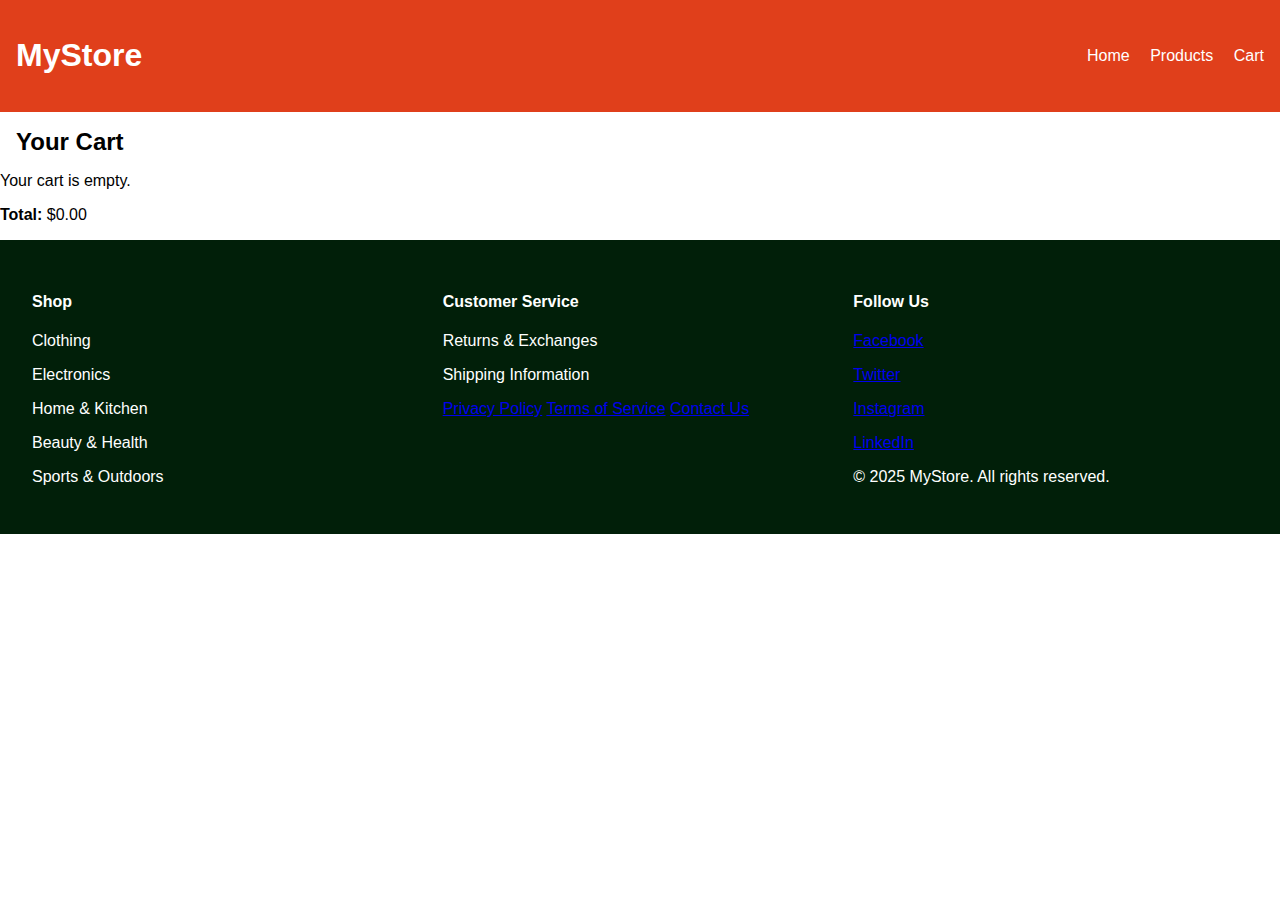
<file: ecommerce/cart.html>
<!DOCTYPE html>
<html lang="en">
<head>
  <meta charset="UTF-8">
  <title>Cart</title>
  <link rel="stylesheet" href="style.css" />
</head>
<body>
  <header>
    <h1><a href="index.html" style="color: white; text-decoration: none;">MyStore</a></h1>
    <nav>
      <a href="index.html">Home</a>
      <a href="products.html">Products</a>
      <a href="cart.html">Cart</a>
    
    </nav>
  </header>

  <main>
    <h2>Your Cart</h2>
    <div id="cart-items">
      <!-- Cart items will be dynamically populated by scripts.js -->
    </div>
    <p id="cart-total"><strong>Total:</strong> $0.00</p>
  </main>

  <footer>
    <div class="footer-section">
      <div>
      <h4>Shop</h4>
      <p>Clothing</p>
      <p>Electronics</p>
      <p>Home & Kitchen</p>
      <p>Beauty & Health</p>
      <p>Sports & Outdoors</p>
    </div>
    <div>
      <h4>Customer Service</h4>
      <p>Returns & Exchanges</p>
      <p>Shipping Information</p>
      <a href="privacy.html">Privacy Policy</a>
      <a href="terms.html">Terms of Service</a>
      <a href="contact.html">Contact Us</a>
    </div>
    <div>
      <h4>Follow Us</h4>
      <p><a href="#">Facebook</a></p>
      <p><a href="#">Twitter</a></p>
      <p><a href="#">Instagram</a></p>
      <p><a href="#">LinkedIn</a></p>
    <p>&copy; 2025 MyStore. All rights reserved.</p>
    </div>
  </div>
  </footer>

  <script src="scripts.js"></script>
</body>
</html>
</file>
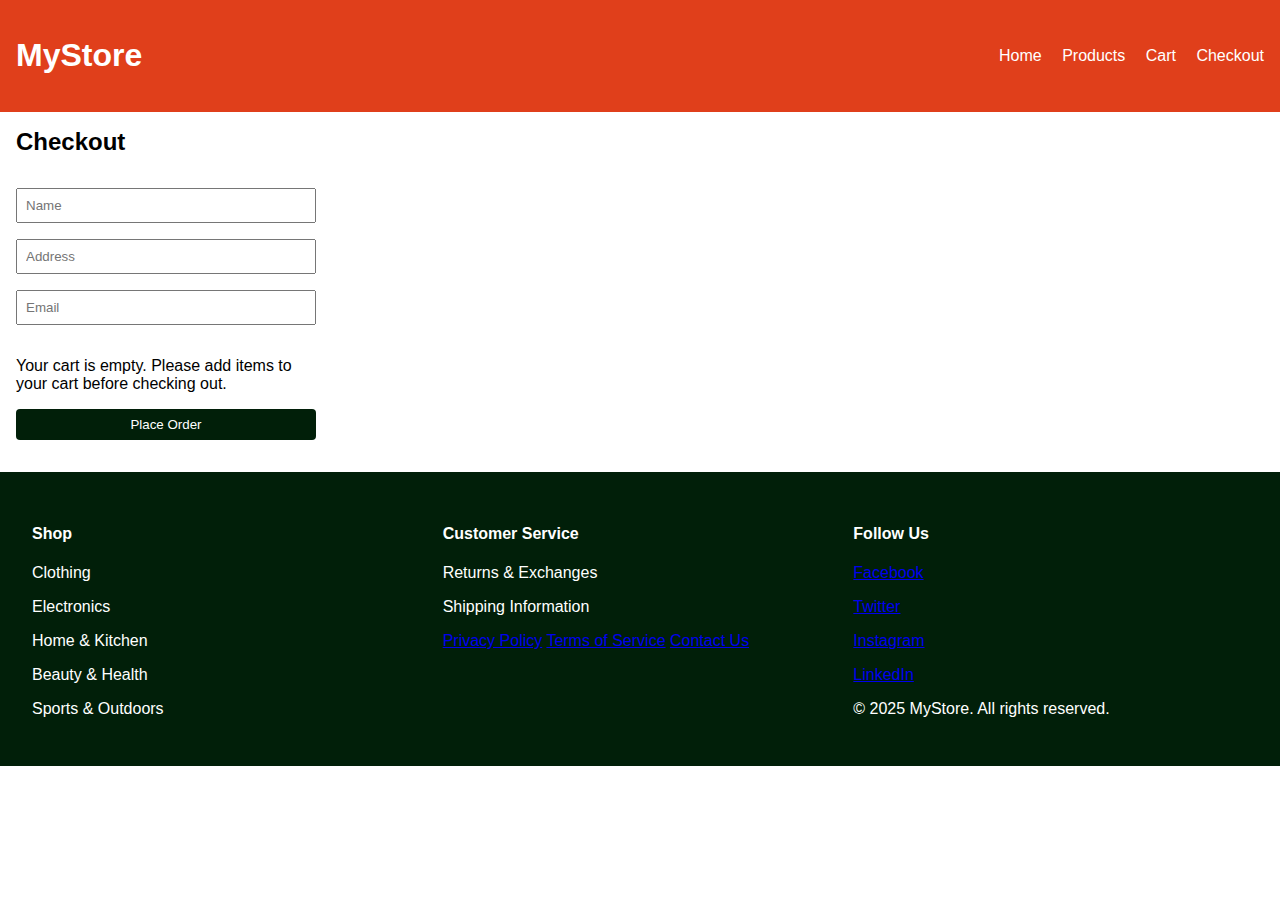
<file: ecommerce/checkout.html>
<!DOCTYPE html>
<html lang="en">
<head>
  <meta charset="UTF-8">
  <title>Checkout</title>
  <link rel="stylesheet" href="style.css" />
</head>
<body>
  <header>
    <h1><a href="index.html" style="color: white; text-decoration: none;">MyStore</a></h1>
    <nav>
      <a href="index.html">Home</a>
      <a href="products.html">Products</a>
      <a href="cart.html">Cart</a>
      <a href="checkout.html">Checkout</a>
      
    </nav>
  </header>

  <main>
    <h2>Checkout</h2>
    <form id="checkout-form">
      <input type="text" id="name" placeholder="Name" required />
      <input type="text" id="address" placeholder="Address" required />
      <input type="email" id="email" placeholder="Email" required />
      <div id="order-summary">
        <!-- Order summary will be dynamically populated by scripts-->
      </div>
      <button type="submit">Place Order</button>
    </form>
  </main>

  <footer>
    <div class="footer-section">
      <div>
      <h4>Shop</h4>
      <p>Clothing</p>
      <p>Electronics</p>
      <p>Home & Kitchen</p>
      <p>Beauty & Health</p>
      <p>Sports & Outdoors</p>
    </div>
    <div>
      <h4>Customer Service</h4>
      <p>Returns & Exchanges</p>
      <p>Shipping Information</p>
      <a href="privacy.html">Privacy Policy</a>
      <a href="terms.html">Terms of Service</a>
      <a href="contact.html">Contact Us</a>
    </div>
    <div>
      <h4>Follow Us</h4>
      <p><a href="#">Facebook</a></p>
      <p><a href="#">Twitter</a></p>
      <p><a href="#">Instagram</a></p>
      <p><a href="#">LinkedIn</a></p>
    <p>&copy; 2025 MyStore. All rights reserved.</p>
    </div>
  </div>
  </footer>

  <script src="scripts.js"></script>
</body>
</html>
</file>
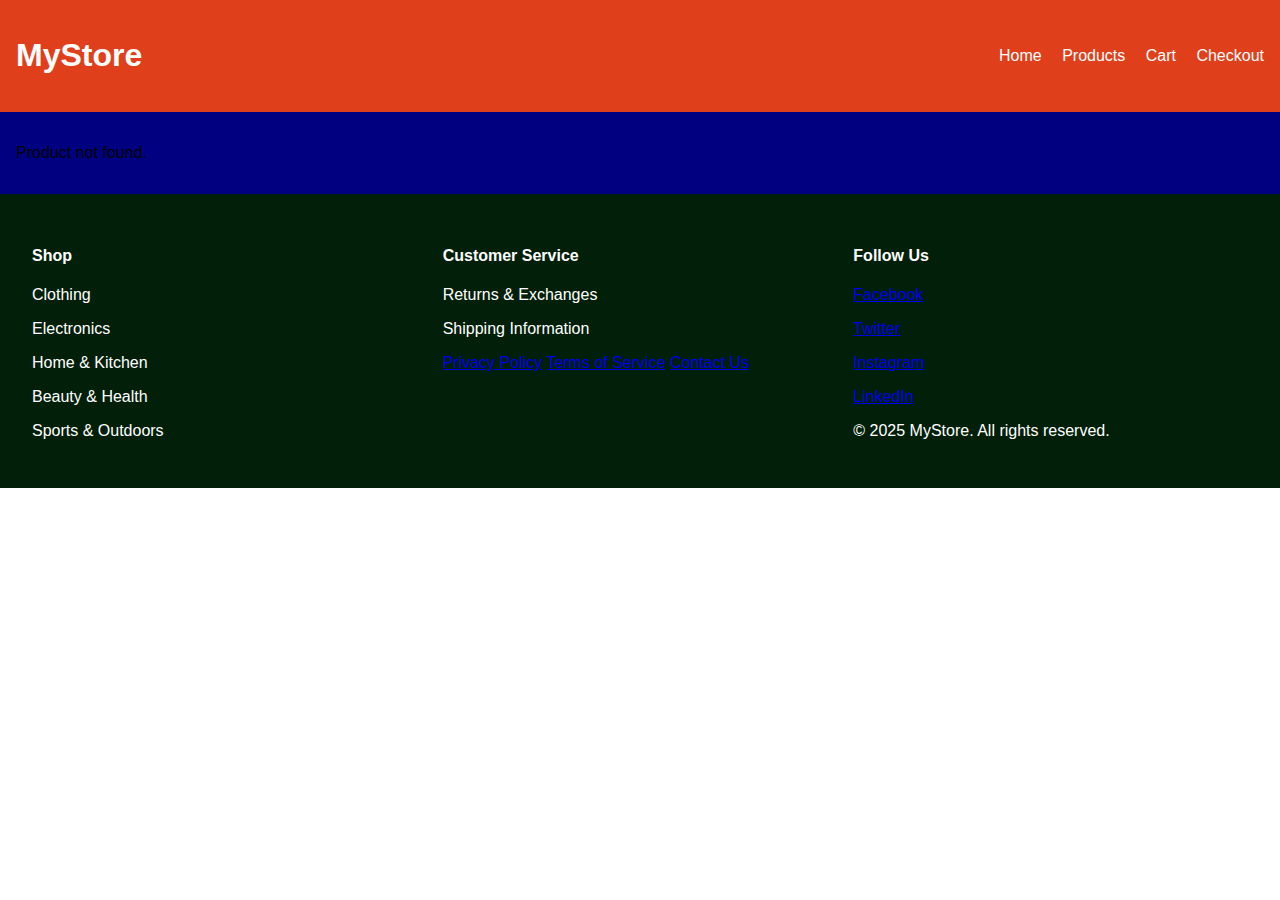
<file: ecommerce/product-details.html>
<!DOCTYPE html>
<html lang="en">
<head>
  <meta charset="UTF-8">
  <title>Product Details</title>
  <link rel="stylesheet" href="style.css">
</head>
<body>
  <header>
    <h1><a href="index.html" style="color: white; text-decoration: none;">MyStore</a></h1>
    <nav>
      <a href="index.html">Home</a>
      <a href="products.html">Products</a>
      <a href="cart.html">Cart</a>
      <a href="checkout.html">Checkout</a>
      
  </header>

  <main>
    <div id="product-details">
      <!-- Product details will be dynamically populated by js-->
    </div>
  </main>
<!-- footer section -->
  <footer>
    <div class="footer-section">
      <div>
      <h4>Shop</h4>
      <p>Clothing</p>
      <p>Electronics</p>
      <p>Home & Kitchen</p>
      <p>Beauty & Health</p>
      <p>Sports & Outdoors</p>
    </div>
    <div>
      <h4>Customer Service</h4>
      <p>Returns & Exchanges</p>
      <p>Shipping Information</p>
      <a href="privacy.html">Privacy Policy</a>
      <a href="terms.html">Terms of Service</a>
      <a href="contact.html">Contact Us</a>
    </div>
    <div>
      <h4>Follow Us</h4>
      <p><a href="#">Facebook</a></p>
      <p><a href="#">Twitter</a></p>
      <p><a href="#">Instagram</a></p>
      <p><a href="#">LinkedIn</a></p>
    <p>&copy; 2025 MyStore. All rights reserved.</p>
    </div>
  </div>
  </footer>

  <script src="scripts.js"></script>
</body>
</html>
</file>
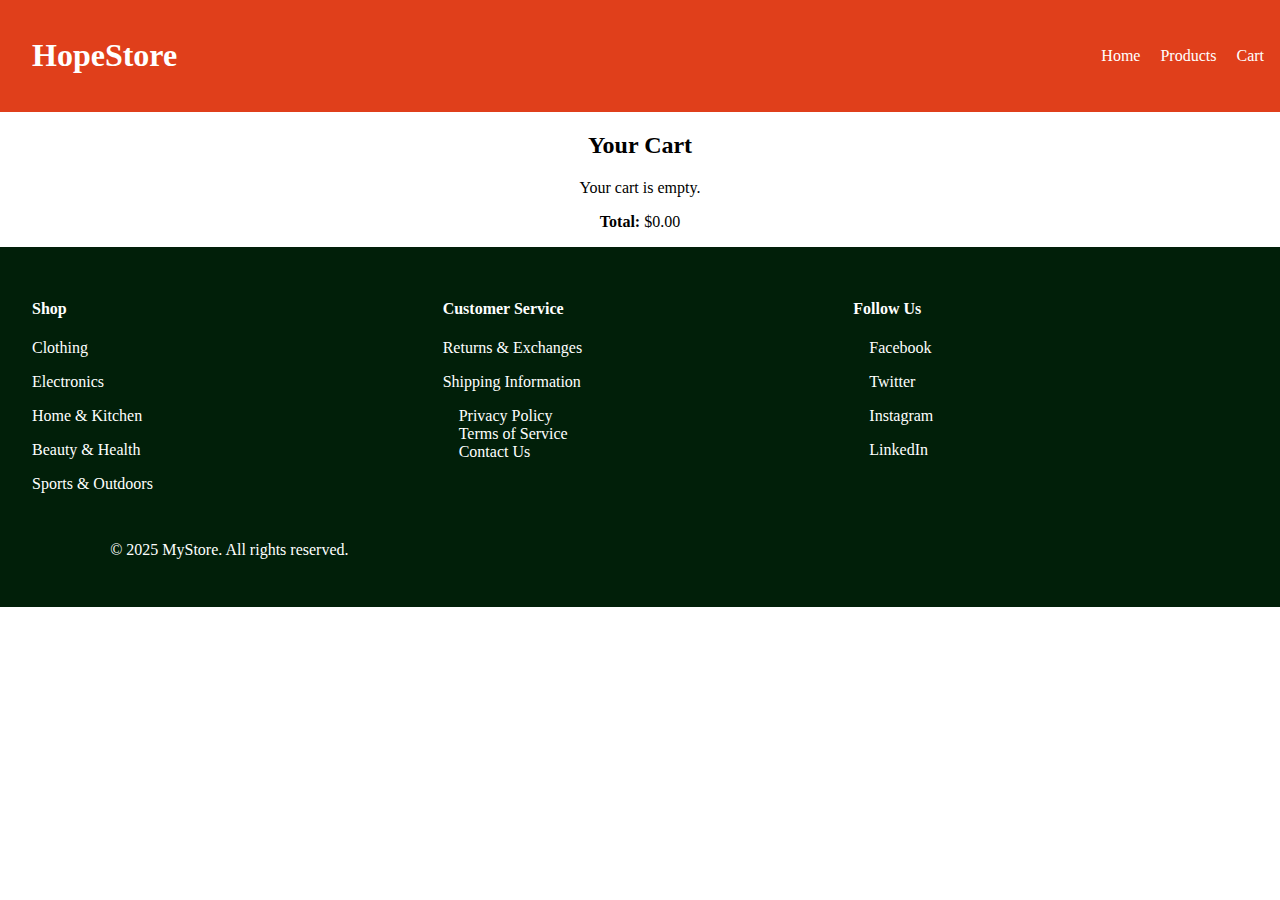
<file: hope-stores/cart.html>
<!DOCTYPE html>
<html lang="en">
<head>
  <meta charset="UTF-8">
  <title>Cart</title>
  <link rel="stylesheet" href="style.css" />
</head>
<body>
  <header>
    <h1><a href="index.html" style="color: white; text-decoration: none;">HopeStore</a></h1>
    <nav>
      <a href="index.html">Home</a>
      <a href="products.html">Products</a>
      <a href="cart.html">Cart</a>
    
    </nav>
  </header>

  <main class="cart">
    <h2>Your Cart</h2>
    <div id="cart-items">
      <!-- Cart items will be dynamically populated by scripts.js -->
    </div>
    <p id="cart-total"><strong>Total:</strong> $0.00</p>
  </main>

  <footer>
    <div class="footer-section">
      <div>
      <h4>Shop</h4>
      <p>Clothing</p>
      <p>Electronics</p>
      <p>Home & Kitchen</p>
      <p>Beauty & Health</p>
      <p>Sports & Outdoors</p>
    </div>
    <div class='service'>
      <h4>Customer Service</h4>
      <p>Returns & Exchanges</p>
      <p>Shipping Information</p>
      <a href="privacy.html">Privacy Policy</a>
      <a href="terms.html">Terms of Service</a>
      <a href="contact.html">Contact Us</a>
    </div>
    <div>
      <h4>Follow Us</h4>
      <p><a href="#">Facebook</a></p>
      <p><a href="#">Twitter</a></p>
      <p><a href="#">Instagram</a></p>
      <p><a href="#">LinkedIn</a></p>
    </div>
    <p class='store'>&copy; 2025 MyStore. All rights reserved.</p>
  </div>
  </footer>

  <script src="scripts.js"></script>
</body>
</html>
</file>
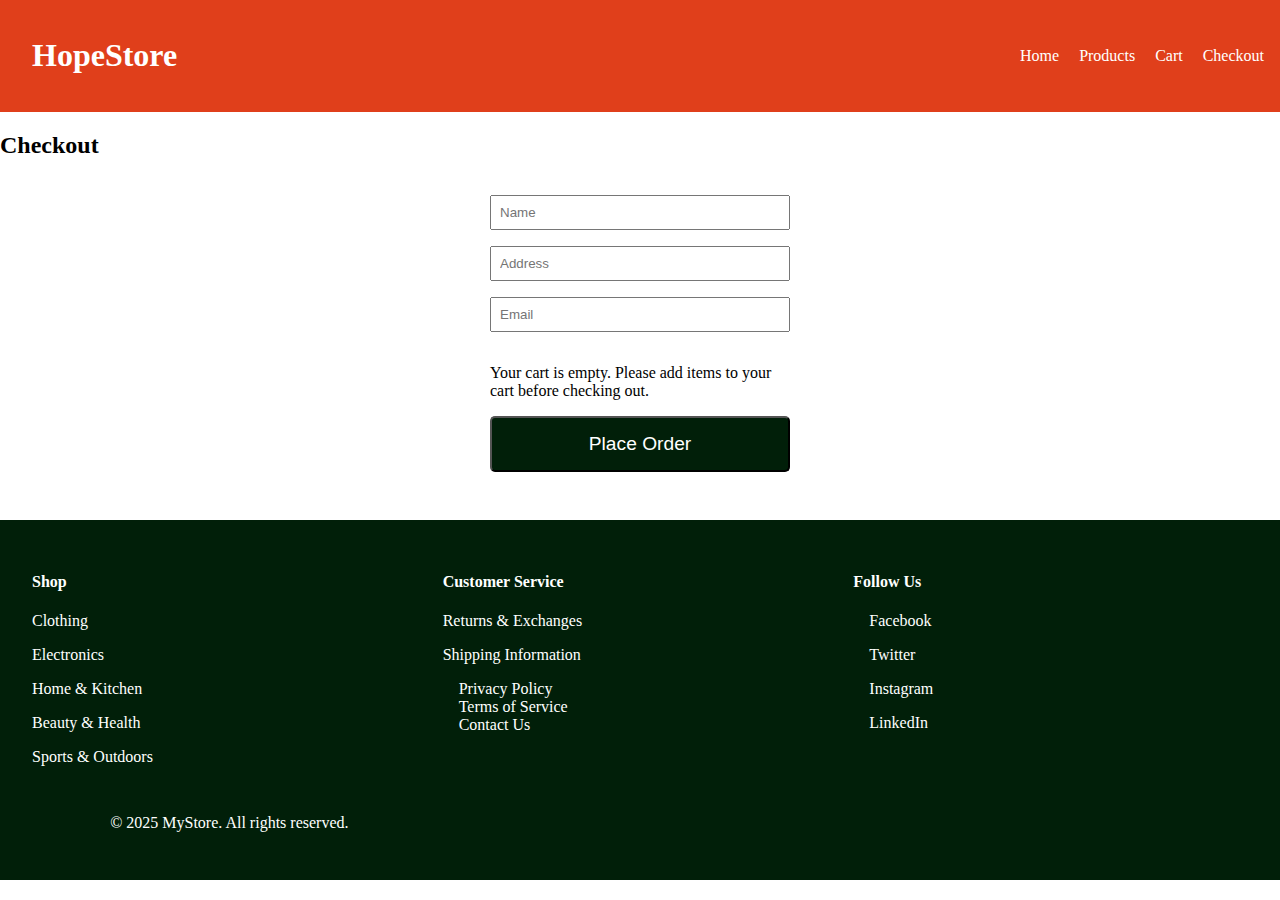
<file: hope-stores/checkout.html>
<!DOCTYPE html>
<html lang="en">
<head>
  <meta charset="UTF-8">
  <title>Checkout</title>
  <link rel="stylesheet" href="style.css" />
</head>
<body>
  <header>
    <h1><a href="index.html" style="color: white; text-decoration: none;">HopeStore</a></h1>
    <nav>
      <a href="index.html">Home</a>
      <a href="products.html">Products</a>
      <a href="cart.html">Cart</a>
      <a href="checkout.html">Checkout</a>
      
    </nav>
  </header>

  <main class="checkout">
    <h2>Checkout</h2>
    <form id="checkout-form">
      <input type="text" id="name" placeholder="Name" required />
      <input type="text" id="address" placeholder="Address" required />
      <input type="email" id="email" placeholder="Email" required />
      <div id="order-summary">
        <!-- Order summary will be dynamically populated by scripts-->
      </div>
      <button type="submit" class="mybtn">Place Order</button>
    </form>
  </main>

  <footer>
    <div class="footer-section">
      <div>
      <h4>Shop</h4>
      <p>Clothing</p>
      <p>Electronics</p>
      <p>Home & Kitchen</p>
      <p>Beauty & Health</p>
      <p>Sports & Outdoors</p>
    </div>
    <div class='service'>
      <h4>Customer Service</h4>
      <p>Returns & Exchanges</p>
      <p>Shipping Information</p>
      <a href="privacy.html">Privacy Policy</a>
      <a href="terms.html">Terms of Service</a>
      <a href="contact.html">Contact Us</a>
    </div>
    <div>
      <h4>Follow Us</h4>
      <p><a href="#">Facebook</a></p>
      <p><a href="#">Twitter</a></p>
      <p><a href="#">Instagram</a></p>
      <p><a href="#">LinkedIn</a></p>
    </div>
    <p class='store'>&copy; 2025 MyStore. All rights reserved.</p>
  </div>
  </footer>

  <script src="scripts.js"></script>
</body>
</html>
</file>
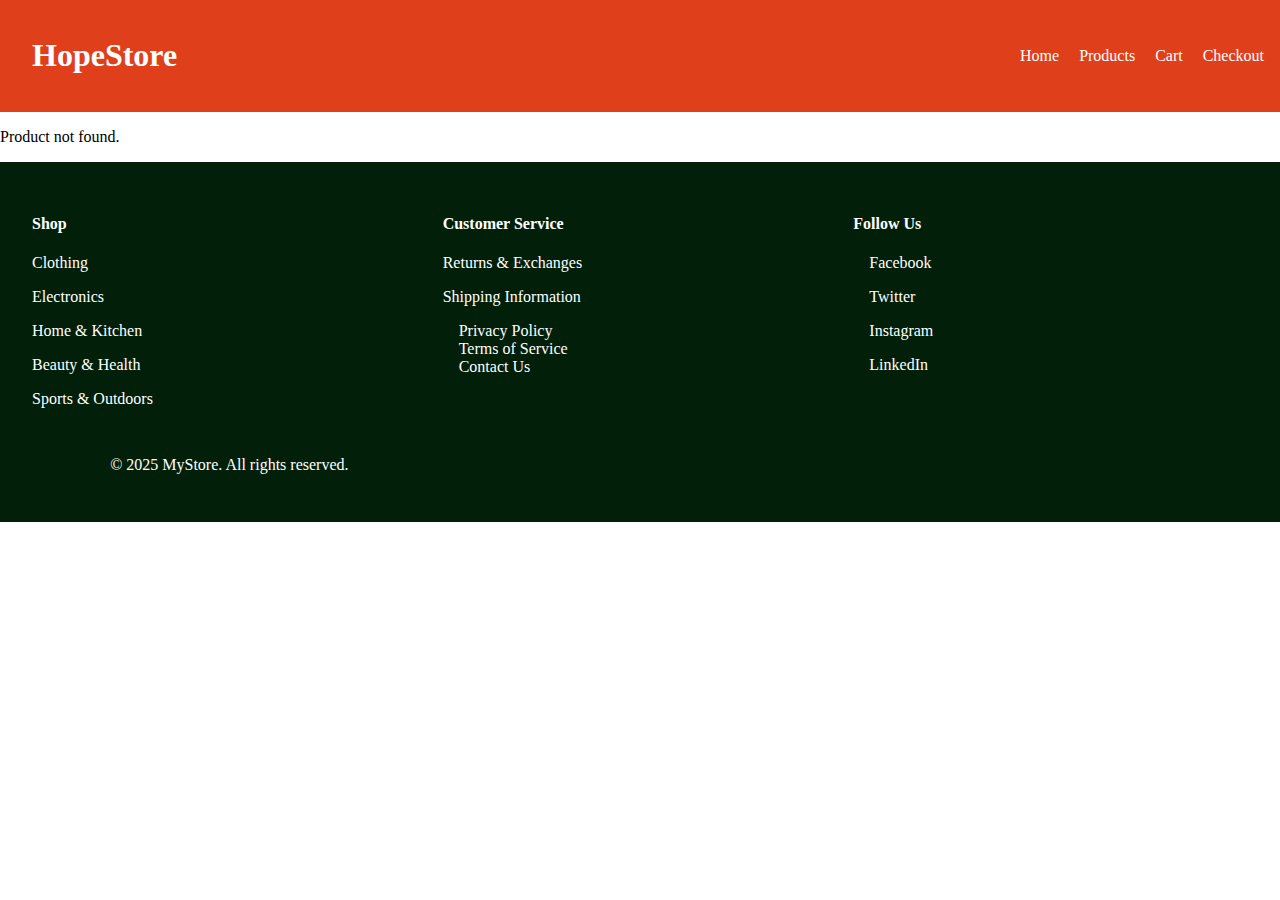
<file: hope-stores/product-details.html>
<!DOCTYPE html>
<html lang="en">
<head>
  <meta charset="UTF-8">
  <title>Product Details</title>
  <link rel="stylesheet" href="style.css">
</head>
<body>
  <header>
    <h1><a href="index.html" style="color: white; text-decoration: none;">HopeStore</a></h1>
    <nav>
      <a href="index.html">Home</a>
      <a href="products.html">Products</a>
      <a href="cart.html">Cart</a>
      <a href="checkout.html">Checkout</a>
      
  </header>

  <main>
    <div id="product-details">
      <!-- Product details will be dynamically populated by js-->
    </div>
  </main>
<!-- footer section -->
  <footer>
    <div class="footer-section">
      <div>
      <h4>Shop</h4>
      <p>Clothing</p>
      <p>Electronics</p>
      <p>Home & Kitchen</p>
      <p>Beauty & Health</p>
      <p>Sports & Outdoors</p>
    </div>
    <div class='service'>
      <h4>Customer Service</h4>
      <p>Returns & Exchanges</p>
      <p>Shipping Information</p>
      <a href="privacy.html">Privacy Policy</a>
      <a href="terms.html">Terms of Service</a>
      <a href="contact.html">Contact Us</a>
    </div>
    <div>
      <h4>Follow Us</h4>
      <p><a href="#">Facebook</a></p>
      <p><a href="#">Twitter</a></p>
      <p><a href="#">Instagram</a></p>
      <p><a href="#">LinkedIn</a></p>
    </div>
    <p class='store'>&copy; 2025 MyStore. All rights reserved.</p>
  </div>
  </footer>

  <script src="scripts.js"></script>
</body>
</html>
</file>
<file: ecommerce/style.css>
body {
  font-family: Arial, sans-serif;
  margin: 0;
  padding: 0;
}
header {
  background: #e03f1b;
  color: white;
  padding: 1rem;
  display: flex;
  align-items: center;
  justify-content: space-between;
  position: sticky;
  top: 0;
  left: 0;
  right: 0;
  z-index: 1000;
}
nav a {
  color: white;
  margin-left: 1rem;
  text-decoration: none;
}

#hero {
  position: relative;
  background-image: url('https://images.pexels.com/photos/6214134/pexels-photo-6214134.jpeg?auto=compress&cs=tinysrgb&w=600'); 
  background-size: cover;
  background-position: center;
  text-align: center;
  padding: 100px 20px;
  overflow: hidden;
  object-fit: cover;
}

#hero::before {
  content: '';
  position: absolute;
  top: 0;
  left: 0;
  width: 100%;
  height: 100%;
  background: rgba(0, 0, 0, 0.5); /* Black overlay with 50% opacity */
  z-index: 1;
}

.hero-content {
  position: relative;
  z-index: 2; /* Ensures content is above the overlay */
}

.hero-content h2 {
  font-size: 3rem;
  margin-bottom: 20px;
}

.hero-content p {
  font-size: 1.5rem;
  margin-bottom: 30px;
}

.cta-button {
  display: inline-block;
  background-color: #011f09;
  color: white;
  padding: 15px 30px;
  font-size: 1.2rem;
  text-decoration: none;
  border-radius: 5px;
  transition: background-color 0.3s ease;
}

.cta-button:hover {
  background-color: #ff3b2f;
}
h2 {
  margin: 1rem;
}
form {
  display: flex;
  flex-direction: column;
  padding: 1rem;
  max-width: 300px;
}
form input, form button {
  margin-bottom: 1rem;
  padding: 0.5rem;
}
 #product-details {
  display: flex;
  flex-wrap: wrap;
  gap: 1rem;
  padding: 1rem;
  background-color: navy;
} 
#product-details img{

}
.products img {
  width: 100%;
  height: 150px;
  object-fit: cover;
}
button {
  background-color: #011f09;
  background:1;
  color: white;
  border: none;
  cursor: pointer;
  padding: 10px 15px;
  border: none;
  border-radius: 4px;
}
#testimonials {
  background-color: #f9f9f9;
  padding: 20px;
  text-align: center;

}
#testimonial-container, .footer-section, .products{
   display: grid;
  grid-template-columns: repeat(auto-fill, minmax(300px, 1fr));
  gap:1rem;
  padding: 1rem;
}

.testimonial {
  margin: 10px auto;
  padding: 15px;
  border: 1px solid #ddd;
  border-radius: 5px;
  max-width: 400px;
  background-color: #fff;
  box-shadow: 4px 4px 10px rgba(0, 0, 0, 0.1);

}

.feedback {
  font-style: italic;
}

.name {
  font-weight: bold;
  margin-top: 10px;
}

.rating {
  color: #f39c12;
  margin-top: 5px;
}
#feedback-form {
  margin-top: 20px;
  padding: 15px;
  border: 1px solid #ddd;
  border-radius: 5px;
  background-color: #f9f9f9;
}

#feedback-form label {
  display: block;
  margin-bottom: 5px;
  font-weight: bold;
}

#feedback-form input,
#feedback-form textarea,
#feedback-form select {
  width: 100%;
  margin-bottom: 10px;
  padding: 8px;
  border: 1px solid #ccc;
  border-radius: 4px;
}

#feedback-form button:hover {
  background-color:  #397248;
}

.footer-section{
  background-color: #011f09;
  color:#fff;
  padding:2rem
}
</file>
<file: hope-stores/style.css>
body {
  font-family: "Century Gothic";
  margin: 0;
  padding: 0;
  height:100vh;
}
header {
  background: #e03f1b;
  color: white;
  padding: 1rem;
  display: flex;
  align-items: center;
  justify-content: space-between;
  position: sticky;
  top: 0;
  left: 0;
  right: 0;
  z-index: 1000;
}
 a {
  color: #fff;
   margin-left: 1rem; 
  text-decoration: none;
}

#hero {
  position: relative;
  color:#fff;
  background-image: url('https://images.pexels.com/photos/6214134/pexels-photo-6214134.jpeg?auto=compress&cs=tinysrgb&w=600'); 
  background-size: cover;
  background-position: center;
  text-align: center;
  padding: 100px 20px;
  overflow: hidden;
  object-fit: cover;
  background-size: cover;
  height: 50vh;  /*Or however tall you want */
  /* transition: background-image 0.5s ease-in-out; */
}

#hero::before {
  content: '';
  position: absolute;
  top: 0;
  left: 0;
  width: 100%;
  height: 100%;
  background: rgba(34, 35, 34, 0.5) ;/* Black overlay with 50% opacity */
  z-index: 1;
}

.hero-content {
  position: relative;
  z-index: 2; /* Ensures content is above the overlay */
}

.hero-content h2 {
  font-size: 3rem;
  margin-bottom: 20px;
}

.hero-content p {
  font-size: 1.5rem;
  margin-bottom: 30px;
}

button,.mybtn {
  display: inline-block;
  background-color: #011f09;
  color: #fff;
  margin-bottom: 2rem;
  padding: 15px 30px;
  font-size: 1.2rem;
  text-decoration: none;
  border-radius: 5px;
  transition: background-color 0.3s ease;
}

button:hover {
  background-color: #ff3b2f;
  border:none;
}
form {
  margin:auto;
  display: flex;
  flex-direction: column;
  padding: 1rem;
  max-width: 300px;
}
form input, form button {
  margin-bottom: 1rem;
  padding: 0.5rem;
}

 .product-details {
  display: flex;
  gap: 1rem;
  padding: 1rem;
  background-color: navy;
} 
.products img, .product-details img {
  width: 100%;
  height: 150px;
  object-fit: cover;
}

#feat-products,.products,.cart, .product-details{
  text-align: center;
}
#testimonials {
  background-color: #f9f9f9;
  padding: 20px;
  text-align: center;

}
#testimonial-container,
 .footer-section, 
 .products{
   display: grid;
  grid-template-columns: repeat(auto-fill, minmax(300px, 1fr));
  gap:1rem;
  padding: 1rem;
}

.testimonial {
  margin: 10px auto;
  padding: 15px;
  border: 1px solid #ddd;
  border-radius: 5px;
  max-width: 400px;
  background-color: #fff;
  box-shadow: 4px 4px 10px rgba(0, 0, 0, 0.1);

}

.feedback {
  font-style: italic;
}

.name {
  font-weight: bold;
  margin-top: 10px;
}

.rating {
  color: #f39c12;
  margin-top: 5px;
}
#feedback-form {
  margin:auto;
  padding: 15px;
  border: 1px solid #ddd;
  border-radius: 5px;
  background-color: #f9f9f9;
}

#feedback-form label {
  display: block;
  margin-bottom: 5px;
  font-weight: bold;
}

#feedback-form input,
#feedback-form textarea,
#feedback-form select {
  width: 100%;
  margin-bottom: 10px;
  padding: 8px;
  border: 1px solid #ccc;
  border-radius: 4px;
}

.service a{
  display:block;
}

.store{
  text-align:center;
}
.footer-section{
  background-color: #011f09;
  color:#fff;
  padding:2rem
}
</file>
